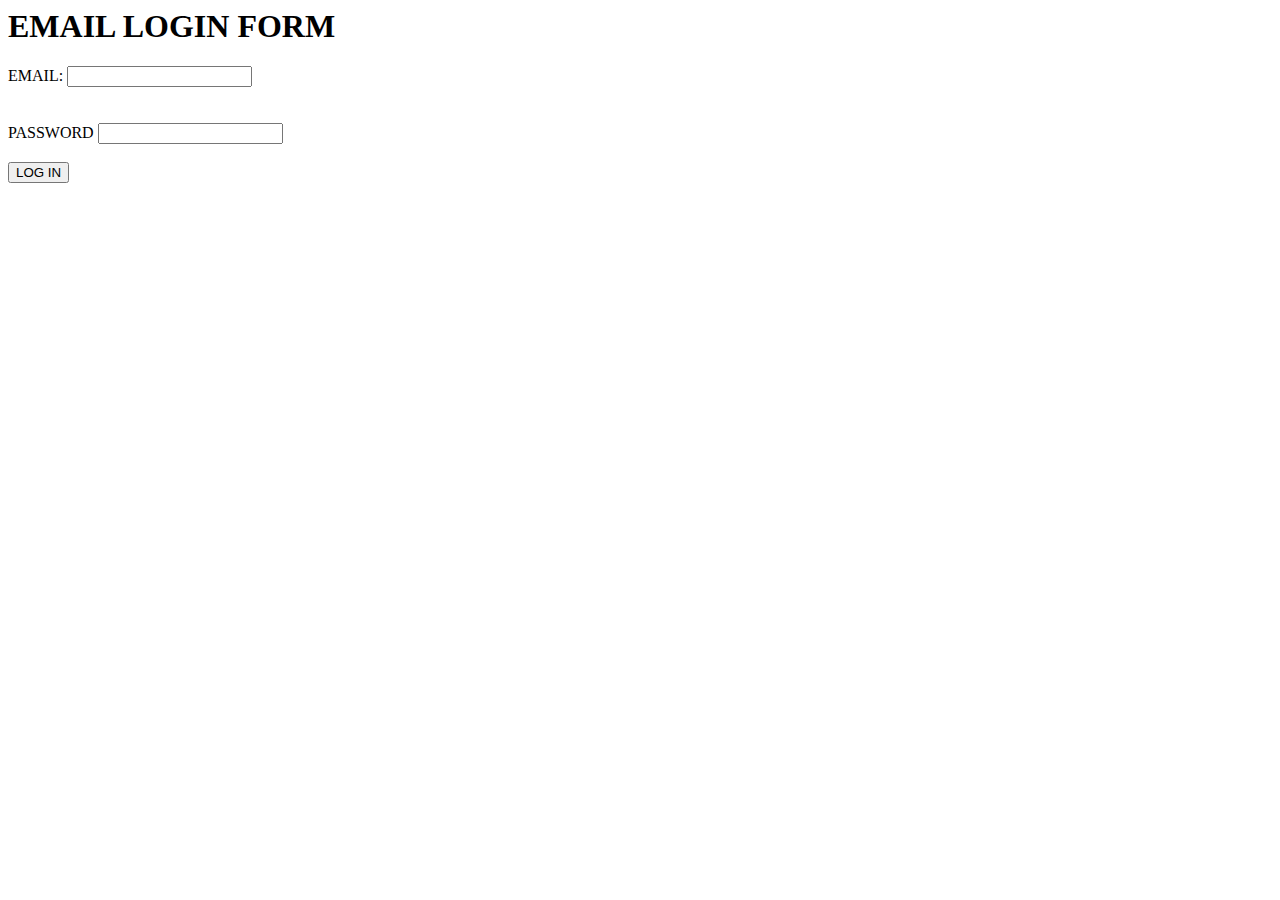
<file: HTML/index.html>
<html>
    <head>
        <title>VINAY web</title>
    </head>
    <body>
        <h1>EMAIL LOGIN FORM</h1>
        <form>
            <label>EMAIL:</label>
            <input type="text"><br><br><br>
            <lable>PASSWORD</lable>
            <input type="numbers"><br><br>
            <button>
            <lable>LOG IN</lable>
        </button>
        </form>

    </body>
</html><!DOCTYPE html>
<html lang="en">
<head>
    <meta charset="UTF-8">
    <meta http-equiv="X-UA-Compatible" content="IE=edge">
    <meta name="viewport" content="width=device-width, initial-scale=1.0">
    <title>Document</title>
</head>
<body>
    
</body>
</html>
</file>
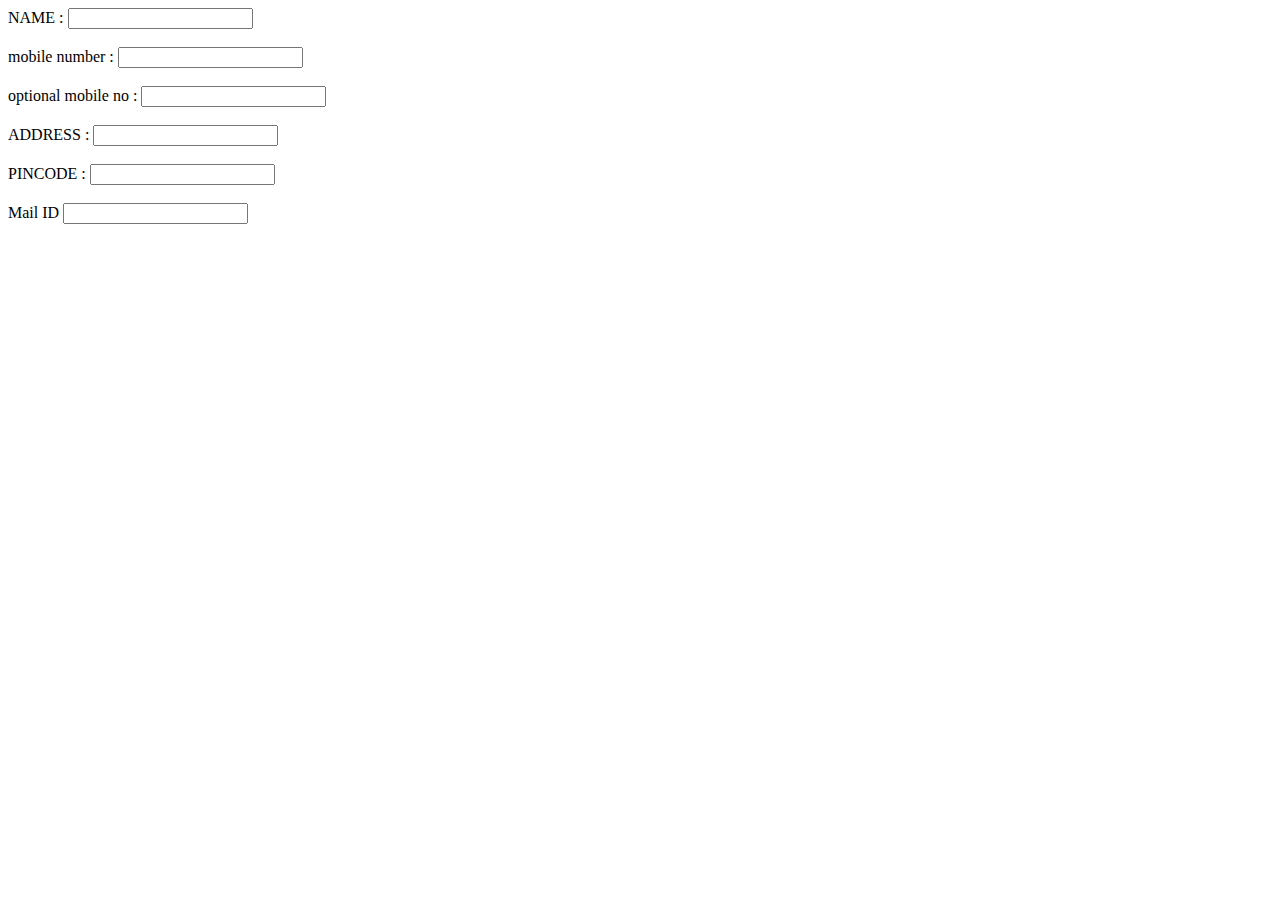
<file: HTML/AMAZON.html>
<html>
    <head>
        <title>AMAZON</title>
    </head>
    <body>
        <label>NAME :</label>
        <input type="text"><br><br>
        <lable>mobile number :</lable>
        <input type="number"><br><br>
        <lable>optional mobile no :</lable>
        <input typr="number"><br><br>
        <lable>ADDRESS :</lable>
        <input type="text"><br><br>
        <lable>PINCODE :</lable>
        <input type="search"><br><br>
        <lable>Mail ID</lable>
        <input type="text">

    </body>
</html>
</file>
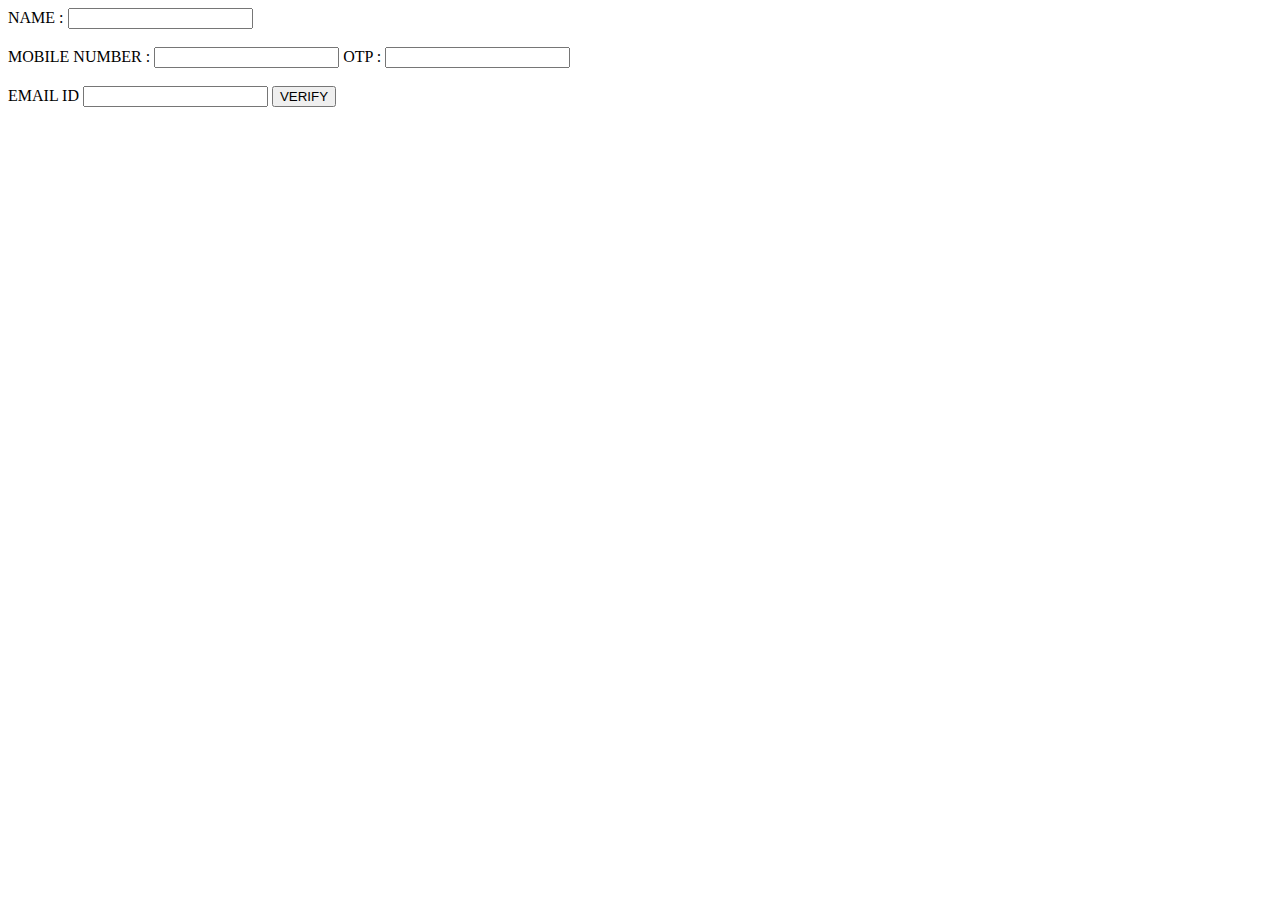
<file: HTML/Flipkart.html>
<html>
    <head>
        <title>FLIPKART</title>
    </head>
    <body>
        <lable>NAME :</lable>
        <input type="text"><br><br>
        <label>MOBILE NUMBER :</label>
        <input type="number">
        <label>OTP :</label>
        <input type="text"><br><br>
        <label>EMAIL ID</label>
        <input type="text">
        <button>VERIFY</button>
    </body>
</html>
</file>
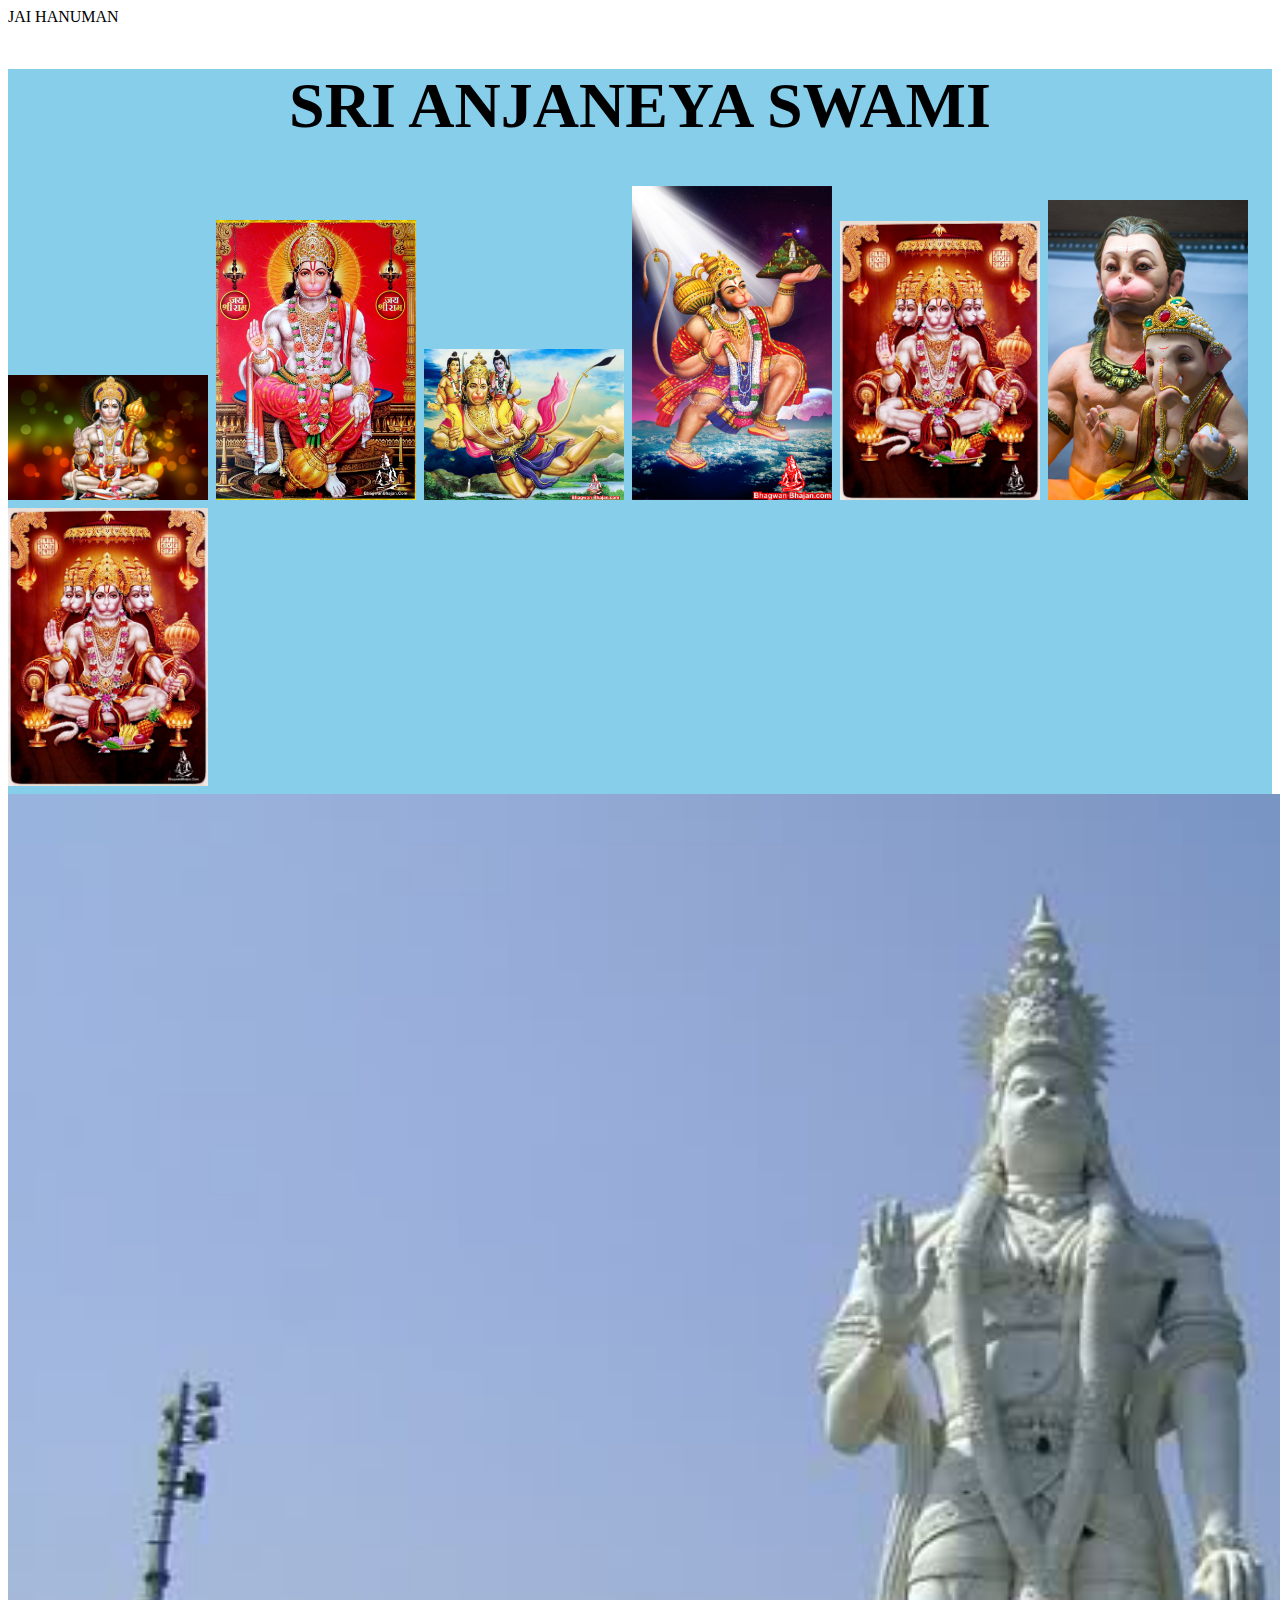
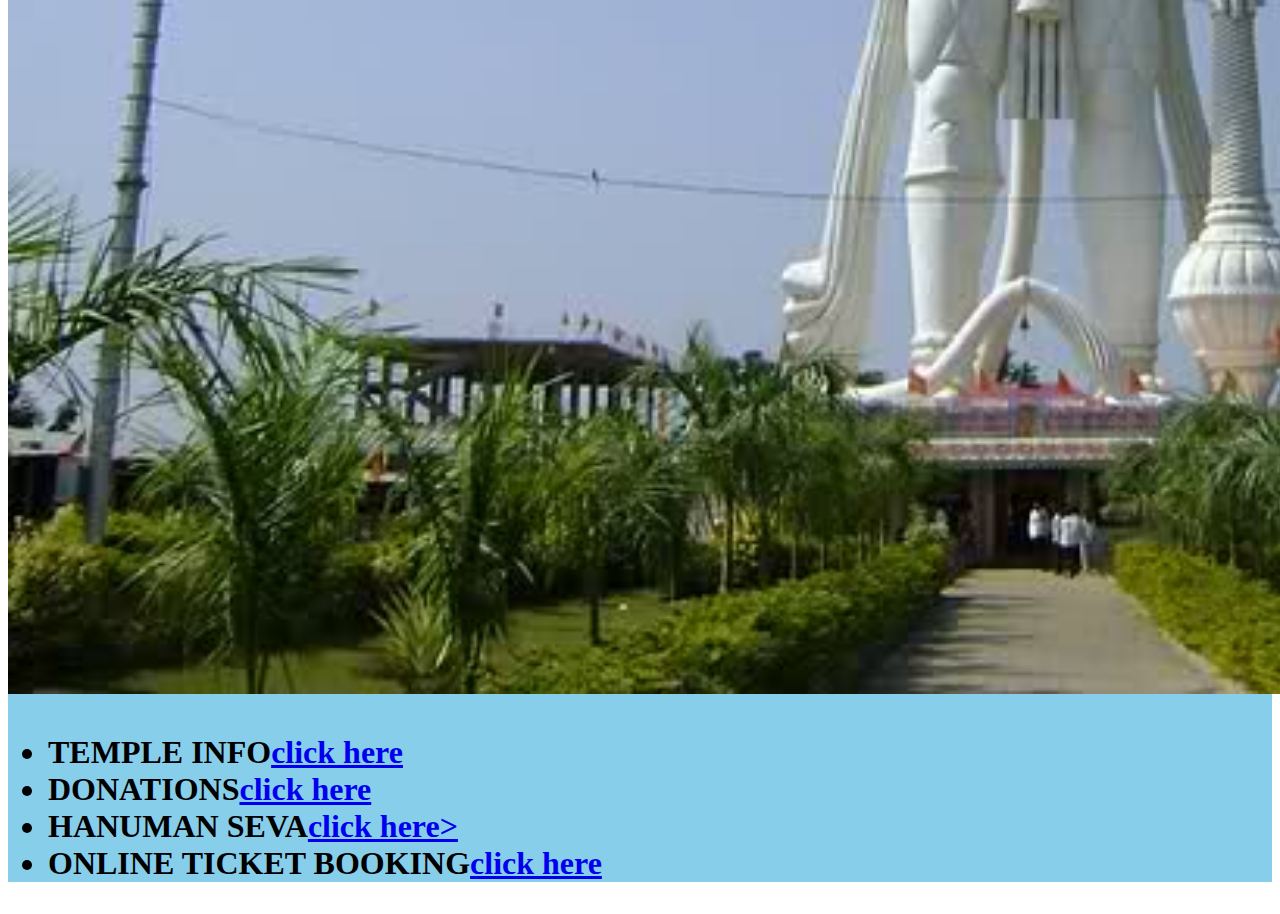
<file: HTML/HANUMAN.html>
<!DOCTYPE html>
<html lang="en">
<head>
    <meta charset="UTF-8">
    <meta http-equiv="X-UA-Compatible" content="IE=edge">
    <meta name="viewport" content="width=device-width, initial-scale=1.0">
    <link rel="stylesheet" href="HANUMAN.CSS"
    <title>JAI HANUMAN</title>
    <h1 style="background-color: skyblue;"</h1>
</head >
<body>
    <div>
    <center>
        <h1>SRI ANJANEYA SWAMI</h1>
    </center>
</div>
<img src="Jai-Jai-Jai-Bajrangbali-Image.jpg" hight=200px width=200px>
<img src="lal-muh-bajrangbali-wallpaper.jpg" hight=100px width=200px>
<img src="new-bajarangbali-wallpaper-2020.jpg" hight=100px width=200px>
<img src="new-bajarangbali-shanivar-hd-wallpaper-2020.jpg" hight=100px width=200px>
<img src="panchmukhi-hanuman-ji-wallpaper.jpg" hight=100px width=200px>
<img src="sonika-agarwal-iuzssqiz91Q-unsplash.jpg" hight=100px width=200px>
<img src="panchmukhi-hanuman-ji-wallpaper.jpg" hight=100px width=200px>
<div>
<img src="hanuman-swami.jpg" hight=10px width=2000px>
</div>
<ul>
<a style="text-align:right;" href="https://tms.ap.gov.in/nakspm/cnt/about-temple">click here</a><li>  TEMPLE INFO</li><br>
<a href="https://tms.ap.gov.in/nakspm/cnt/donation">click here</a><li>DONATIONS</li><br>
 <a href="https://tms.ap.gov.in/nakspm/cnt/seva">click here></a><li>HANUMAN SEVA</li><br>  
<a href="https://tms.ap.gov.in/user/Login">click here</a><li>ONLINE TICKET BOOKING</li><br>
</ul>


</body>
</html>
</file>
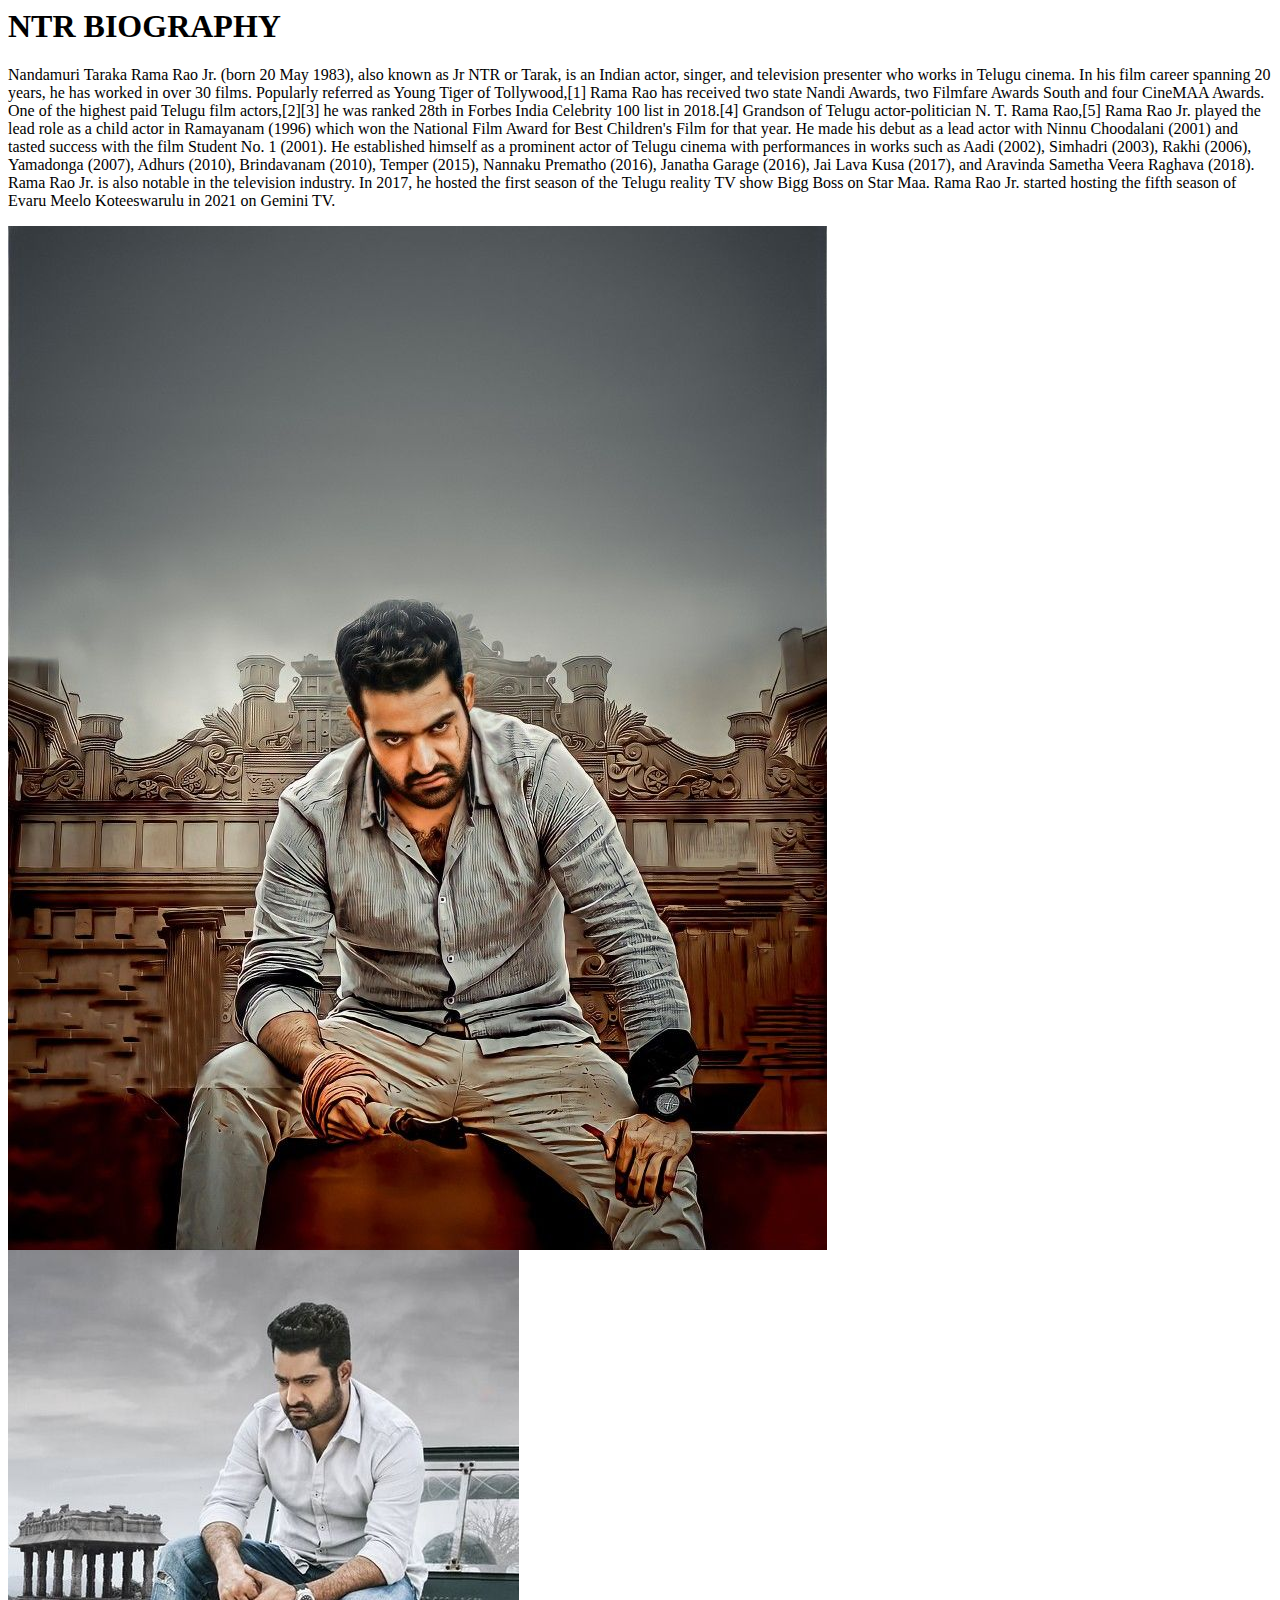
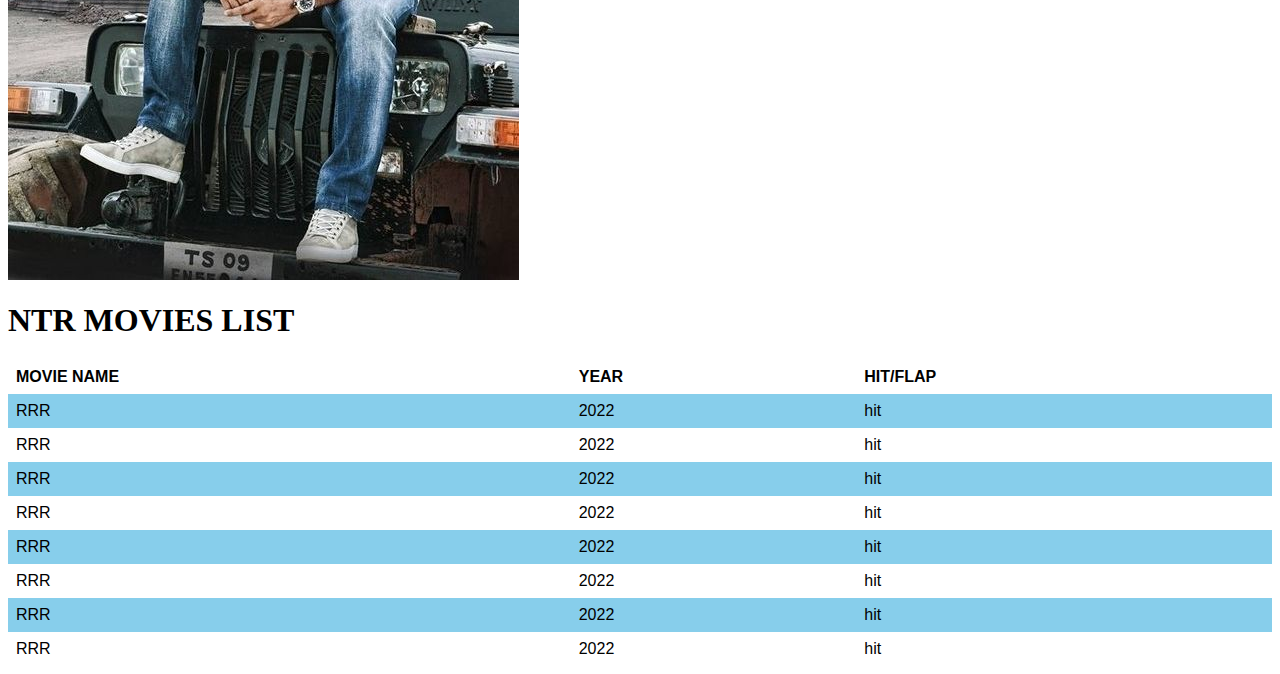
<file: HTML/NTR.html>
<html>
    <head>

    </head>
    <body>
        <h1>NTR BIOGRAPHY</h1>
        <P>Nandamuri Taraka Rama Rao Jr. (born 20 May 1983), also known as Jr NTR or Tarak, is an Indian actor, singer, and television presenter who works in Telugu cinema. In his film career spanning 20 years, he has worked in over 30 films. Popularly referred as Young Tiger of Tollywood,[1] Rama Rao has received two state Nandi Awards, two Filmfare Awards South and four CineMAA Awards. One of the highest paid Telugu film actors,[2][3] he was ranked 28th in Forbes India Celebrity 100 list in 2018.[4]

            Grandson of Telugu actor-politician N. T. Rama Rao,[5] Rama Rao Jr. played the lead role as a child actor in Ramayanam (1996) which won the National Film Award for Best Children's Film for that year. He made his debut as a lead actor with Ninnu Choodalani (2001) and tasted success with the film Student No. 1 (2001). He established himself as a prominent actor of Telugu cinema with performances in works such as Aadi (2002), Simhadri (2003), Rakhi (2006), Yamadonga (2007), Adhurs (2010), Brindavanam (2010), Temper (2015), Nannaku Prematho (2016), Janatha Garage (2016), Jai Lava Kusa (2017), and Aravinda Sametha Veera Raghava (2018).
            
            Rama Rao Jr. is also notable in the television industry. In 2017, he hosted the first season of the Telugu reality TV show Bigg Boss on Star Maa. Rama Rao Jr. started hosting the fifth season of Evaru Meelo Koteeswarulu in 2021 on Gemini TV.
            </P>
            <img src="Aravindha sametha.jpg"></img><img src="d92e1e23-7629-4456-ba26-e0c55c8f7e18.jpg"></img>
            <h1>NTR MOVIES LIST</h1>
            <style>
            table {
                font-family: arial, sans-serif;
                border-collapse: collapse;
                width: 100%;
            }
            td , th{
                border:5px solid rgb (30, 241, 223);
                text-align:left;
                padding: 8px;
            }
            tr:nth-child(even){
                background-color:skyblue;
            }
            </style>
            <table>
            <tr>
               <th>MOVIE NAME</th>
                <th>YEAR</th>
                <th>HIT/FLAP</th>
                </tr>
                <tr>
                    <td>RRR</td>
                    <td>2022</td>
                    <td>hit</td>
                    <tr>
                    <td>RRR</td>
                    <td>2022</td>
                    <td>hit</td>
                </tr>
                <tr>
                    <td>RRR</td>
                    <td>2022</td>
                    <td>hit</td>
                </tr>
                <tr>
                    <td>RRR</td>
                    <td>2022</td>
                    <td>hit</td>
                </tr>
                <tr>
                    <td>RRR</td>
                    <td>2022</td>
                    <td>hit</td>
                </tr>
                <tr>
                    <td>RRR</td>
                    <td>2022</td>
                    <td>hit</td>
                </tr>
                <tr>
                    <td>RRR</td>
                    <td>2022</td>
                    <td>hit</td>
                </tr>
                <tr>
                    <td>RRR</td>
                    <td>2022</td>
                    <td>hit</td>
                   
                    </tr>
                    
                

            </table>
        
    </body>
</html>
</file>
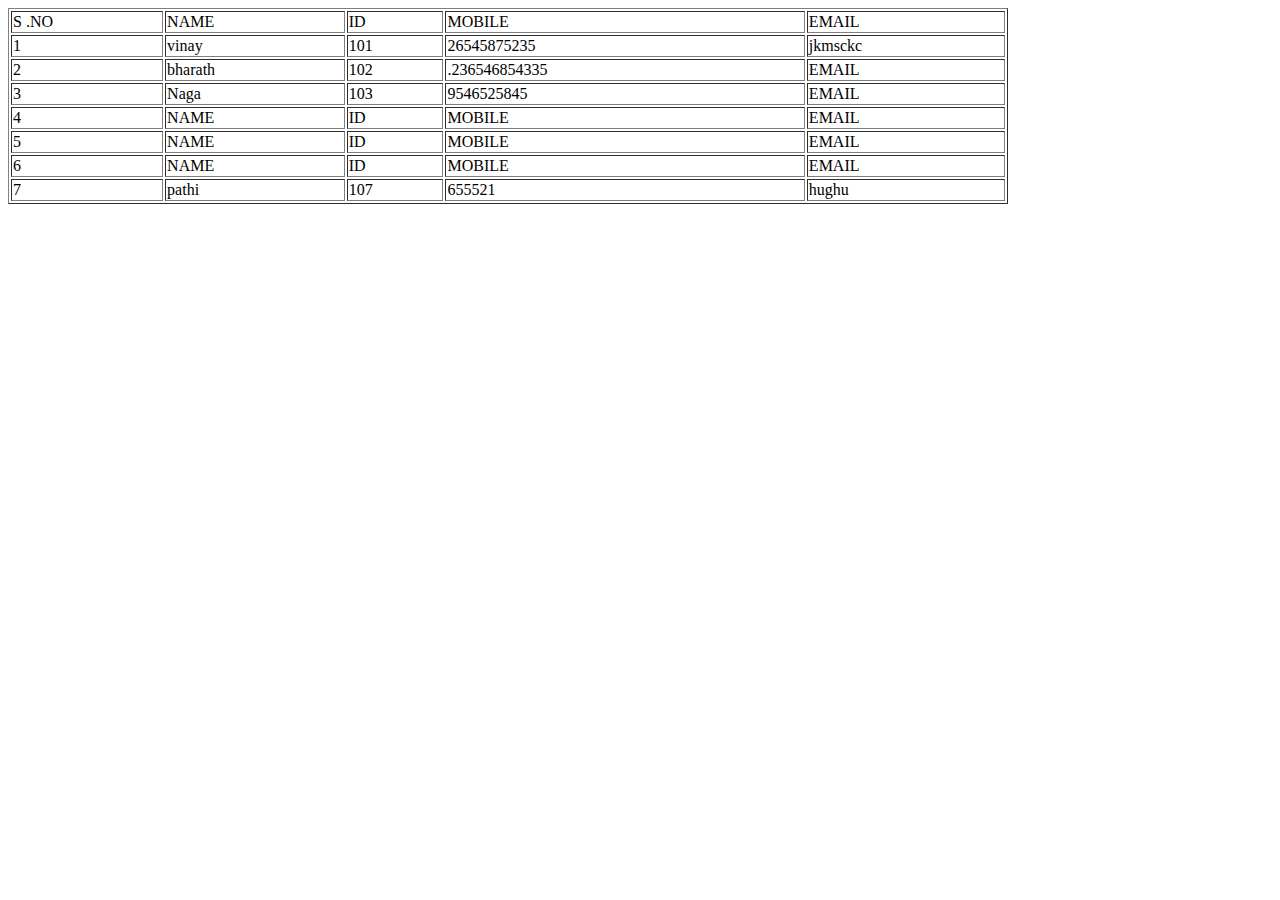
<file: HTML/TABLE.html>
<html>
<head>
<title>TABLE</title>
</head>
<body>
    <table width="1000px" border="1px">
        
        <tr>
            <td>S .NO</td>
            <td>NAME</td>
            <td>ID</td>
            <td>MOBILE</td>
            <td>EMAIL</td>
        </tr>
        <tr>
            <td>1</td>
            <td>vinay</td>
            <td>101</td>
            <td>26545875235</td>
            <td>jkmsckc</td>
        </tr>
        <tr>
            <td>2</td>
            <td>bharath</td>
            <td>102</td>
            <td>.236546854335</td>
            <td>EMAIL</td>
        </tr>
        <tr>
            <td>3</td>
            <td>Naga</td>
            <td>103</td>
            <td>9546525845</td>
            <td>EMAIL</td>
        </tr>
        <tr>
            <td>4</td>
            <td>NAME</td>
            <td>ID</td>
            <td>MOBILE</td>
            <td>EMAIL</td>
        </tr>
        <tr>
            <td>5</td>
            <td>NAME</td>
            <td>ID</td>
            <td>MOBILE</td>
            <td>EMAIL</td>
        </tr>
        <tr>
            <td>6</td>
            <td>NAME</td>
            <td>ID</td>
            <td>MOBILE</td>
            <td>EMAIL</td>
        </tr>
        <tr>
            <td>7</td>
            <td>pathi</td>
            <td>107 </td>
            <td>655521 </td>
            <td>hughu </td>
        </tr>
    </table>
</body>

    </html>
</file>
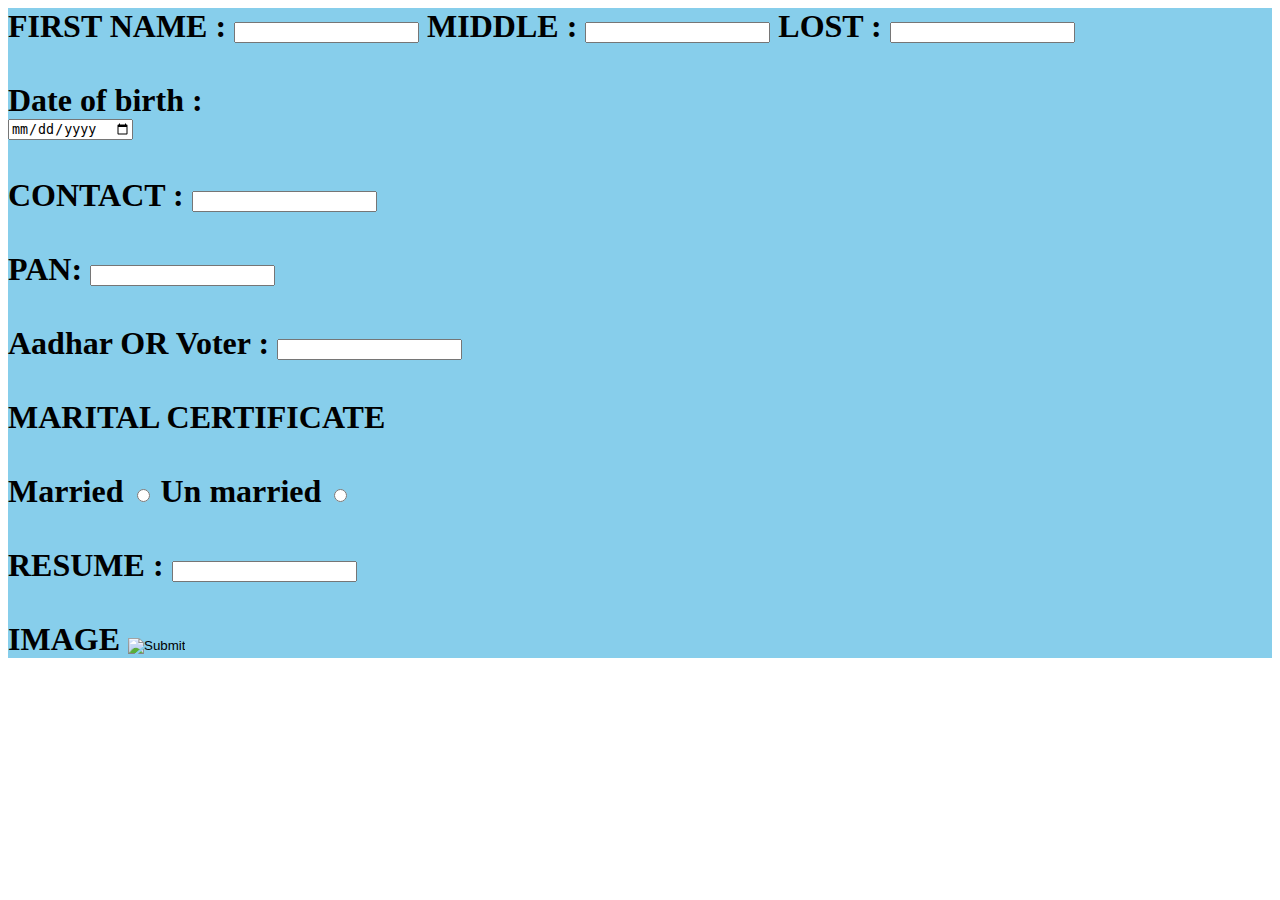
<file: HTML/vinaydetails.html>
<html>
    <head>
    <title>KASIREDDY DETAILS</title>
    <h1 style="background-color:skyblue"/h1>
    </head>
    <body>
        <label>FIRST NAME :</label>
        <input type="text">
        <labe>MIDDLE :</labe>
        <input type="text">
        <label>LOST :</label>
        <input type="text"><br><br>
        <lable>Date of birth :</lable><br>
        <input type="date"><br><br>
        <lable>CONTACT :</lable>
        <input type="number"><br><br>
        <lable>PAN:</lable>
        <input type="text"><br><br>
        <lable>Aadhar OR Voter :</lable>
        <input type="text"><br><br>
        <lable>MARITAL CERTIFICATE</lable><br><br>
        <lable>Married</lable>
        <input type="radio">
        <lable>Un married</lable>
        <input type="radio"><br><br>
        <lable>RESUME :</lable>
        <input type="url"><br><br>
        <lable>IMAGE</lable>
        <input type="image">
        
    </body>

</html>
</file>
<file: HTML/HANUMAN.CSS>
ul li{
    float: left;
}
</file>
